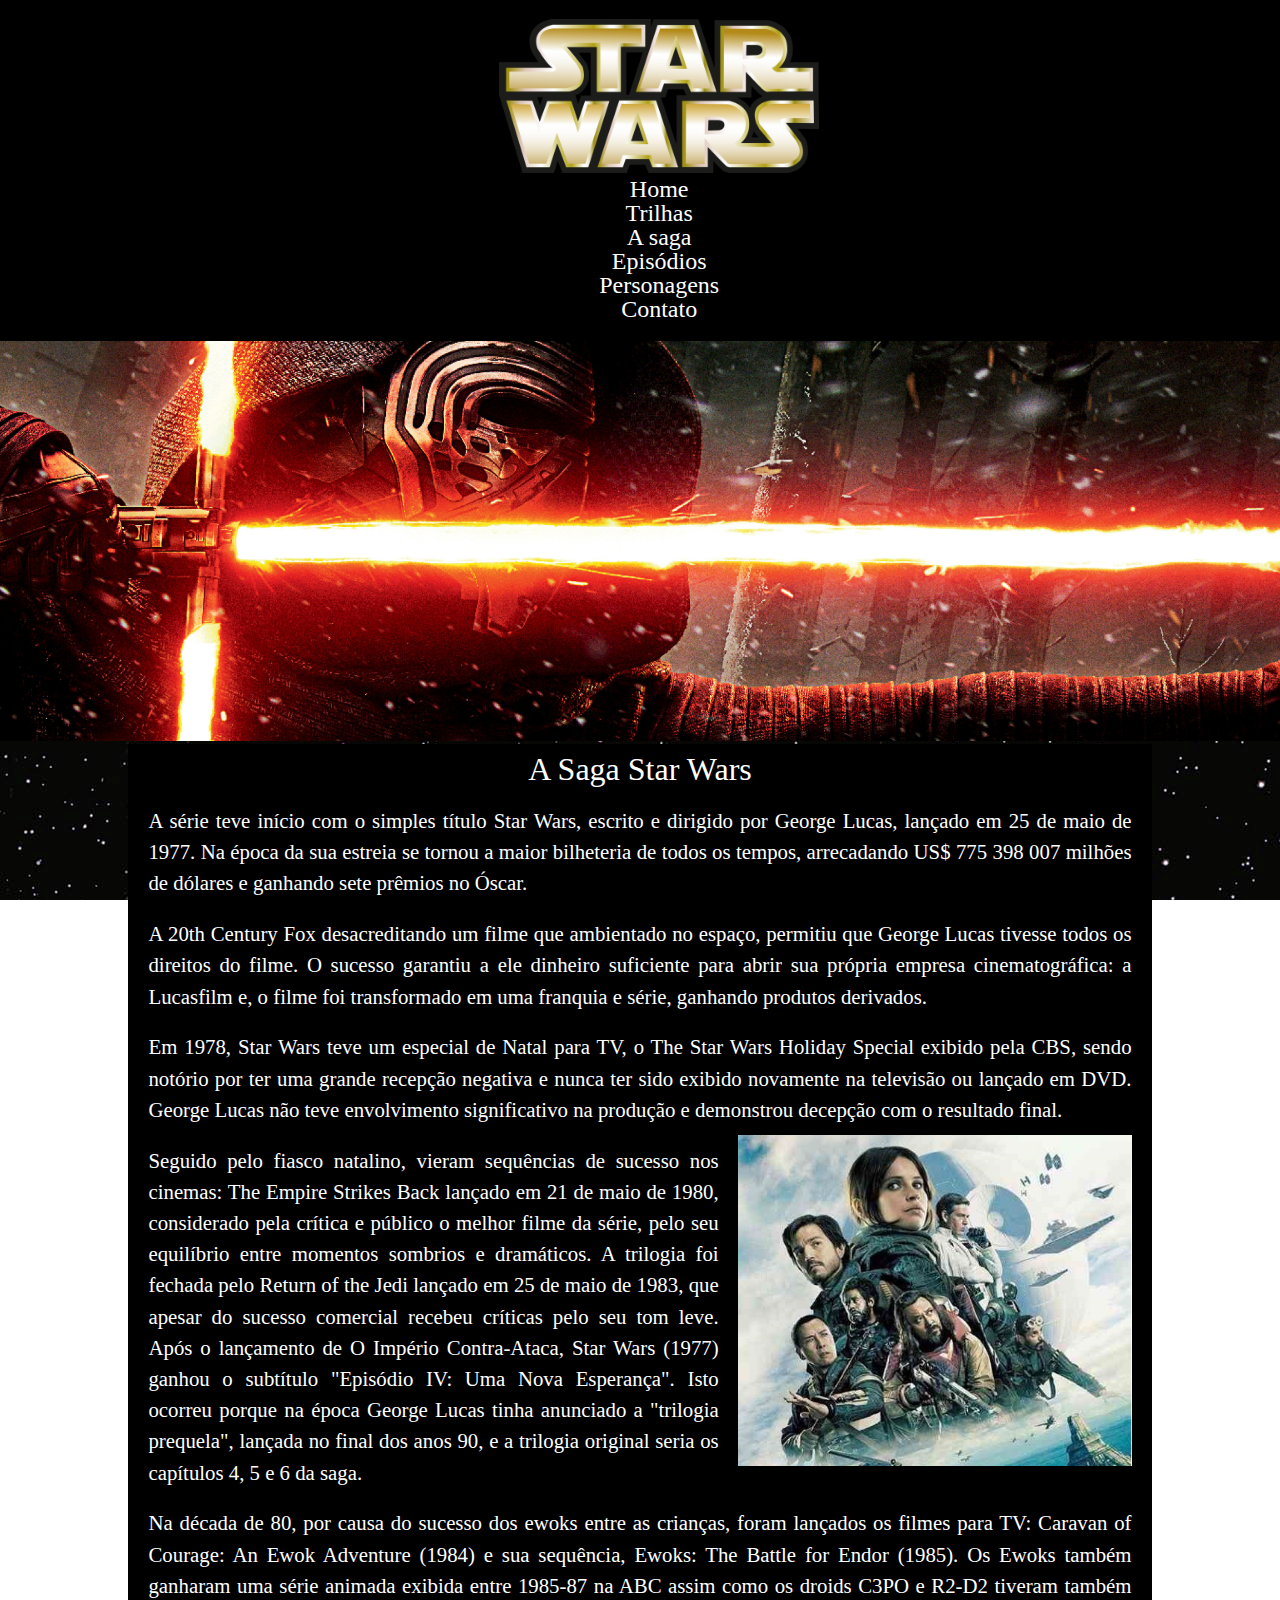
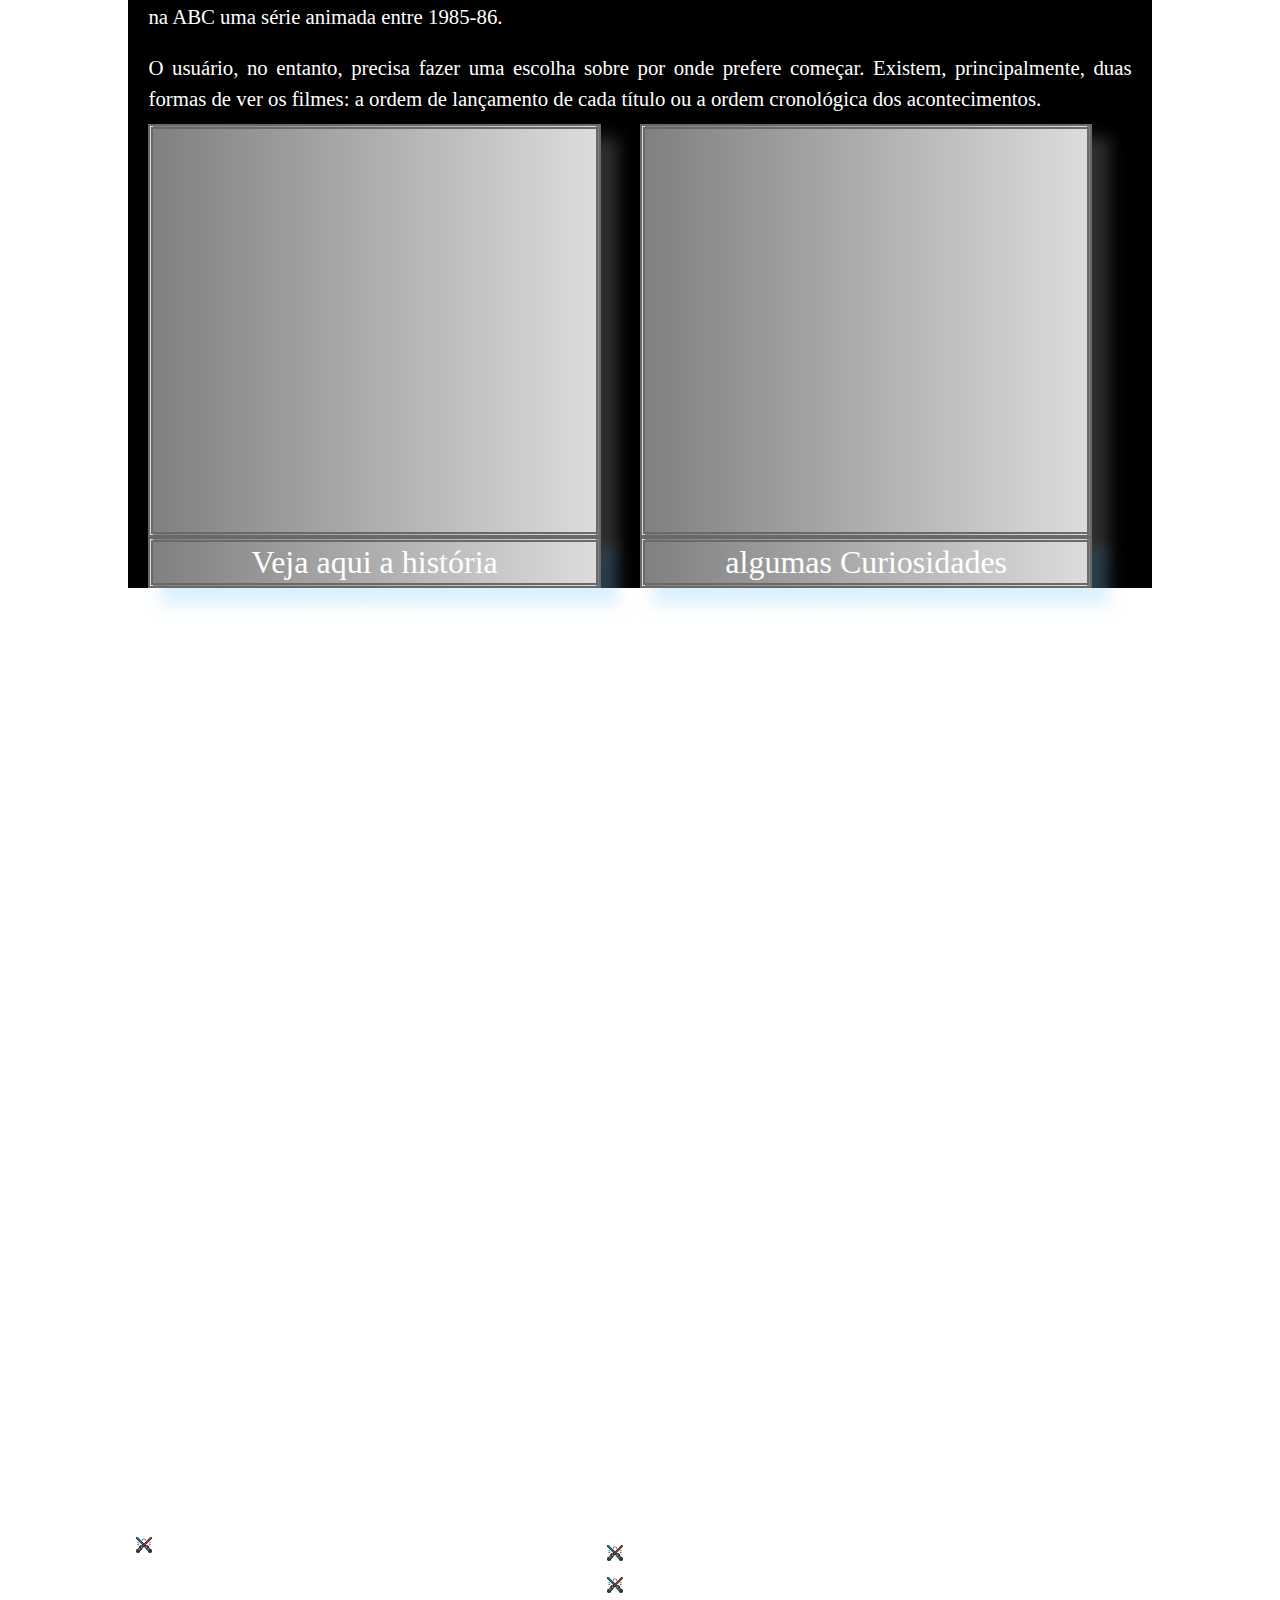
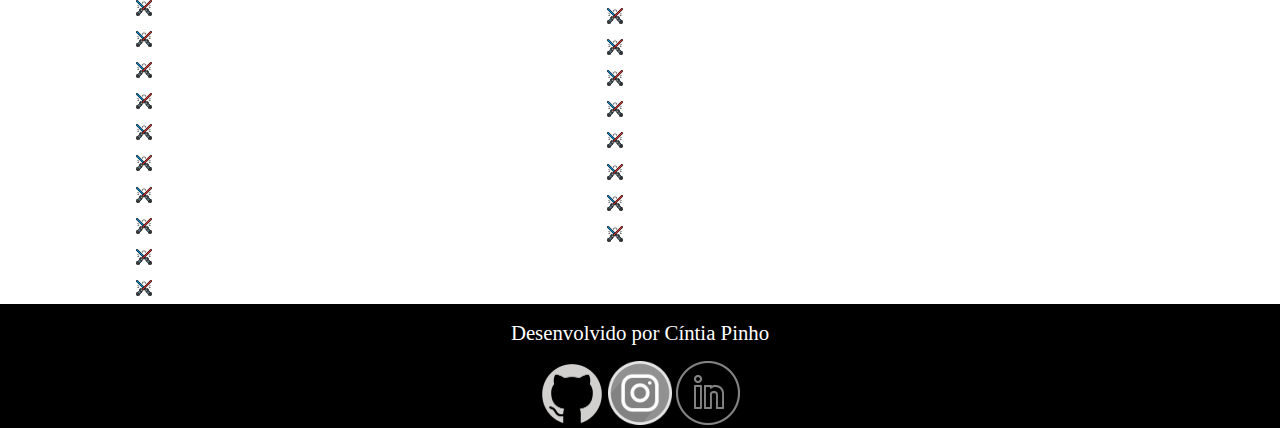
<file: index.html>
<!DOCTYPE html>
<html lang="pt-br">
<head>
	<meta charset="UTF-8">
	<meta http-equiv="X-UA-Compatible" content="IE=edge">
	<meta name="viewport" content="width=device-width, initial-scale=1.0">
	<title>Star Wars</title>
	<link rel="stylesheet" href="css/reset.css">
	<link rel="stylesheet" href="css/style.css">	
	<link rel="shortcut icon" href="img/favicon.ico" type="image/x-icon">	
	<href="https://fonts.googleapis.com/css2?family=Permanent+Marker&display=swap" rel="stylesheet">
</head>
<body>
	<!--Header irá representar o logo e o menu do site -->
	<header>
		<div class="logo">
			<img class="logotopo" src="img/logo/logotopo.png" alt="Logotipo do Satarwars">			
		</div>
		<nav>
			<ul>
				<li><a href="index.html">Home</a></li>
				<li><a href="trilhas.html">Trilhas</a></li>
				<li><a href="#saga">A saga</a></li>
				<li><a href="#epi">Episódios</a></li>
				<li><a href="#per">Personagens</a></li>
				<li><a href="contato.html">Contato</a></li>
			</ul>			
		</nav>		
	</header>
	<figure>
		<img class="banner" src="img/bannerstarsmelhor.jpg" alt="banner contendo imagens de livros aleatórios">
	</figure>
	<div class="container">
		<section id="saga">				
			<h1>A Saga Star Wars</h1>
			<p>A série teve início com o simples título Star Wars, escrito e dirigido por George Lucas, lançado em 25 de maio de 1977. Na época da sua estreia se tornou a maior bilheteria de todos os tempos, arrecadando US$ 775 398 007 milhões de dólares e ganhando sete prêmios no Óscar.</p>
			<p>A 20th Century Fox desacreditando um filme que ambientado no espaço, permitiu que George Lucas tivesse todos os direitos do filme. O sucesso garantiu a ele dinheiro suficiente para abrir sua própria empresa cinematográfica: a Lucasfilm e, o filme foi transformado em uma franquia e série, ganhando produtos derivados.</p>
			<p>Em 1978, Star Wars teve um especial de Natal para TV, o The Star Wars Holiday Special exibido pela CBS, sendo notório por ter uma grande recepção negativa e nunca ter sido exibido novamente na televisão ou lançado em DVD. George Lucas não teve envolvimento significativo na produção e demonstrou decepção com o resultado final.</p>
				<a target="_blank" href="https://www.starwars.com/"><img class="ladodir imgmeio" src="img/hist.jpg" alt="Imagem de George Lucas"></a>							
			<p>Seguido pelo fiasco natalino, vieram sequências de sucesso nos cinemas: The Empire Strikes Back lançado em 21 de maio de 1980, considerado pela crítica e público o melhor filme da série, pelo seu equilíbrio entre momentos sombrios e dramáticos. A trilogia foi fechada pelo Return of the Jedi lançado em 25 de maio de 1983, que apesar do sucesso comercial recebeu críticas pelo seu tom leve. Após o lançamento de O Império Contra-Ataca, Star Wars (1977) ganhou o subtítulo "Episódio IV: Uma Nova Esperança". Isto ocorreu porque na época George Lucas tinha anunciado a "trilogia prequela", lançada no final dos anos 90, e a trilogia original seria os capítulos 4, 5 e 6 da saga.</p>
			<p>Na década de 80, por causa do sucesso dos ewoks entre as crianças, foram lançados os filmes para TV: Caravan of Courage: An Ewok Adventure (1984) e sua sequência, Ewoks: The Battle for Endor (1985). Os Ewoks também ganharam uma série animada exibida entre 1985-87 na ABC assim como os droids C3PO e R2-D2 tiveram também na ABC uma série animada entre 1985-86.</p>
			<p>O usuário, no entanto, precisa fazer uma escolha sobre por onde prefere começar. Existem, principalmente, duas formas de ver os filmes: a ordem de lançamento de cada título ou a ordem cronológica dos acontecimentos.</p>
		</section>
		<section id="#curi">
			<div class="linha">
				<div class="col-6">
					<div class="img-card">
						<iframe width="80%" height="400"  src="https://www.youtube.com/embed/WbwuzMIwItE" title="Resumo de Star Wars - Ordem Cronológica - A HISTÓRIA COMPLETA DE STAR WARS" frameborder="0" allow="accelerometer; autoplay; clipboard-write; encrypted-media; gyroscope; picture-in-picture; web-share" allowfullscreen></iframe>
					</div>
					<div class="card">
						<h1>
							Veja aqui a história
						</h1>
					</div>
				</div>
				<div class="col-6">
					<div class="img-card">
						<iframe width="80%" height="400" src="https://www.youtube.com/embed/8U7cFhVo7SY" title="A PROFECIA DO ESCOLHIDO EXPLICADA! (STAR WARS) | CURIOSIDADES | Canal do Mando" frameborder="0" allow="accelerometer; autoplay; clipboard-write; encrypted-media; gyroscope; picture-in-picture; web-share" allowfullscreen></iframe>
					</div>
					<div class="card">
						<h1>
							algumas Curiosidades
						</h1>
					</div>
				</div>
			</div>
		</section>
		<div class="row-sections">		
			<div id="epi" class="col-textos">
				<article>
					<h2>EPISÓDIOS</h2>
					<p>A saga de sucesso criada por George Lucas conta com nove filmes, além de dois spin-offs; saiba onde assistir e por onde começar, de acordo com sua ordem de preferência</p>
					<p>Toda a franquia de Star Wars está disponível no Disney+. Desde o lançamento do primeiro filme, Episódio 1 – Uma Nova Esperança (1977), a saga cativou inúmeros fãs apaixonados em todo o mundo. Mais de 45 anos depois, a produção evoluiu para uma grande franquia, composta por nove filmes, além de spin-offs de histórias importantes para a linha do tempo dos acontecimentos deste universo, como Han Solo (2018) e Rogue One (2016). A saga também conta com séries de sucesso, como The Mandalorian (2019), O Livro de Boba Fett (2021) e Obi-Wan Kenobi (2022), animações e livros. Todo o catálogo do universo está disponível, exclusivamente, na plataforma de streaming da Disney.</p>
					<p>Em relação aos spin-offs, Rogue One (2016) e Han Solo (2018), são títulos que não preservam o enredo dos filmes principais e são mais indicados para fãs familiarizados com o universo da saga. Para novos entusiastas, é aconselhado pular esses dois filmes e assisti-los depois. Para maratonar a saga Star Wars por ordem de lançamento, siga a seguinte sequência:</p>
					<ul class="listasmeio">
						<li>Star Wars ou Episódio IV: Uma Nova Esperança (1977)</li>
						<li>Episódio V: O Império Contra-Ataca (1980)</li>
						<li>Episódio VI: O Retorno de Jedi (1983)</li>
						<li>Episódio I: A Ameaça Fantasma (1999)</li>
						<li>Episódio II: Ataque dos Clones (2002)</li>
						<li>Episódio III: A Vingança dos Sith (2005)</li>
						<li>Episódio VII: O Despertar da Força (2015)</li>
						<li>Rogue One: Uma História Star Wars (2016)</li>
						<li>Episódio VIII: Os Últimos Jedi (2017)</li>
						<li>Han Solo: Uma História Star Wars (2018)</li>
						<li>Episódio IX: A Ascensão Skywalker (2019)</li>					
					</ul>
				</article>	
			</div>
			<div id="per" class="col-textos">
				<article>
					<h2>PERSONAGENS</h2>
					<p>Com nove filmes oficiais e dois derivados, bastante conteúdo de Star Wars foi produzido com o passar dos anos. Em 25 de maio de 1977, foi lançado o filme Star Wars: Uma Nova Esperança, fruto da mente criativa de George Lucas e que revolucionou a área dos efeitos especiais no cinema. Os personagens de Star Wars entraram para a história e até hoje são a nata da nerdice. </p>
					<p>De Jedi e Lordes dos Sith a alienígenas e Wookiees, inúmeros personagens fizeram parte desse universo. Alguns deles desempenham papéis importantes na franquia, participando da maior parte dos filmes. A saga é composta por 9 filmes principais e 2 derivados, sendo que é possível maratonar esse clássico em duas ordens diferentes: a cronológica e a cinematográfica.</p>
					<p>As brincadeiras ficam ainda mais divertidas ao lado de Darth Vader, Han Solo, Luke Skywalker e Chewbacca. As melhores companhias para viver grandes aventuras na galáxia! Além das figuras mais famosas e queridas, você ainda pode garantir brinquedos de outros personagens memoráveis, como a Princesa Leia Organa, Kylo Ren e o Mestre Yoda.</p>
					<p>Confira, abaixo, uma lista com os principais personagens, aqueles que mais aparecem em Star Wars:</p>
					<ul class="listasmeio">
						<li>Luke Skywalker</li>
						<li>Princesa Leia</li>
						<li>Han Solo</li>
						<li>Darth Vader</li>
						<li>R2-d2</li>
						<li>C-3po</li>
						<li>Chewbacca</li>
						<li>Obi-wan Kenobi</li>
						<li>Yoda</li>
						<li>Padmé Amidala</li>
					</ul>								
				</article>
			</div>	
		</div>			
	</div>
	<footer>
		<p class="centro">Desenvolvido por <a href="https://agirweb.com.br/">Cíntia Pinho</a></p>
		<a href="https://github.com/cintiapinho/"><img class="social" src="img/icones/github.png" alt=""></a>
		<a href="https://www.instagram.com/ci_pinho/"><img class="social" src="img/icones/insta.webp" alt=""></a>
		<a href="https://br.linkedin.com/in/c%C3%ADntia-pinho-08918381"></a><img class="social" src="img/icones/linkedin.png" alt=""></a>
	</footer>	
</body>
</html>
</file>
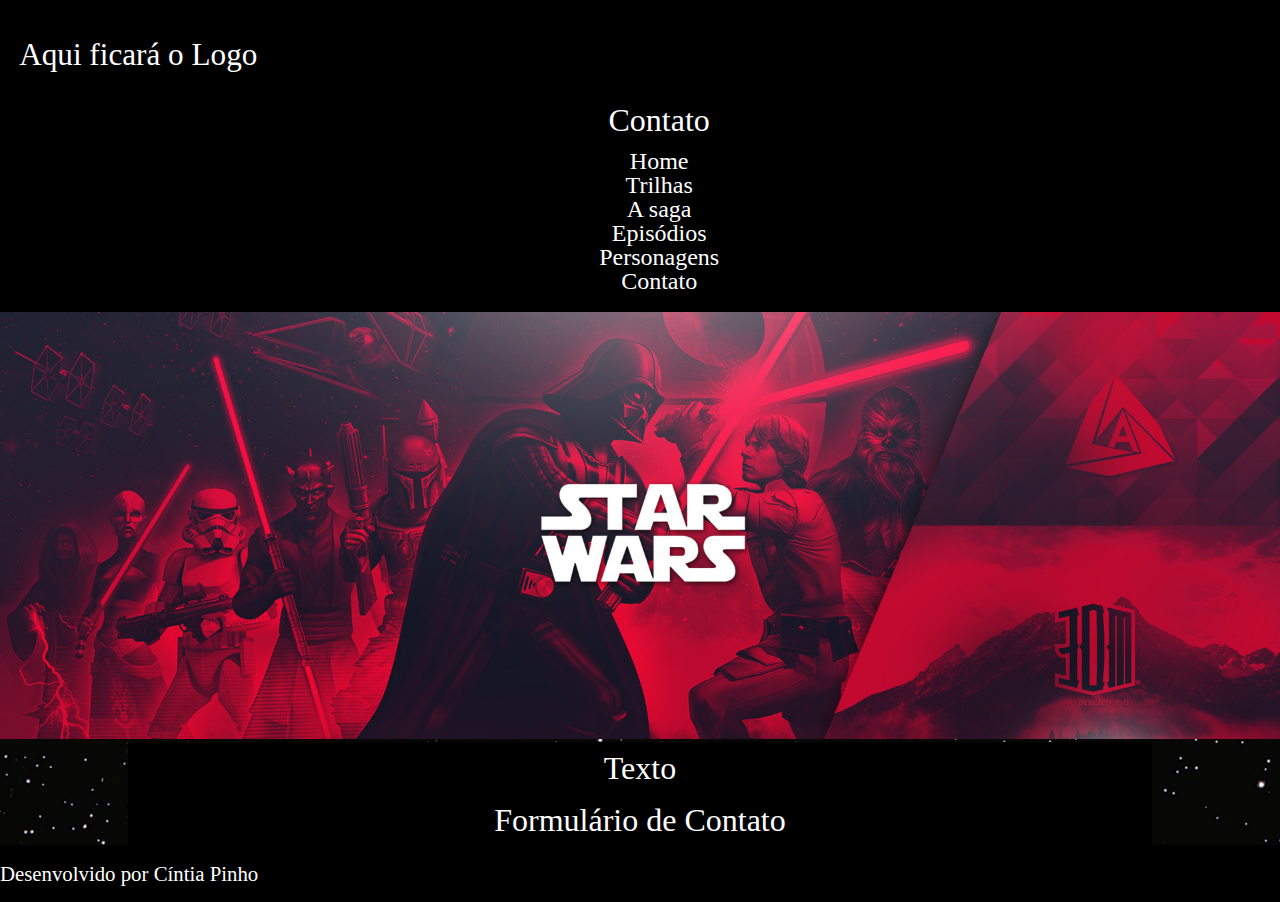
<file: contato.html>
<!DOCTYPE html>
<html lang="en">
<head>
    <meta charset="UTF-8">
	<meta http-equiv="X-UA-Compatible" content="IE=edge">
	<meta name="viewport" content="width=device-width, initial-scale=1.0">
    <title>Trilhas</title>	
	<link rel="stylesheet" href="css/reset.css">
	<link rel="stylesheet" href="css/style.css">	
	<link rel="shortcut icon" href="img/favicon.ico" type="image/x-icon">	
	<href="https://fonts.googleapis.com/css2?family=Permanent+Marker&display=swap" rel="stylesheet">    
</head>
<body>
    <header>
		<div class="logo">
            <p>Aqui ficará o Logo</p>
			<h1>Contato</h1>
		</div>
		<nav>
			<ul>
				<li><a href="index.html">Home</a></li>
				<li><a href="trilhas.html">Trilhas</a></li>
				<li><a href="index.html#saga">A saga</a></li>
				<li><a href="index.html#epi">Episódios</a></li>
				<li><a href="index.html#per">Personagens</a></li>
				<li><a href="contato.html">Contato</a></li>
			</ul>			
		</nav>		
	</header>
	<figure>
		<img class="banner" src="img/bannercontato.jpg" alt="banner contendo imagens de livros aleatórios">
	</figure>
    <div class="container">
        <section>
            <h1>Texto</h1>
        </section>
        <section>
            <h1>Formulário de Contato</h1>            
        </section>
    </div>   
    <footer><p>Desenvolvido por <a href="https://agirweb.com.br/">Cíntia Pinho</a></p></footer>
</body>
</html>
</file>
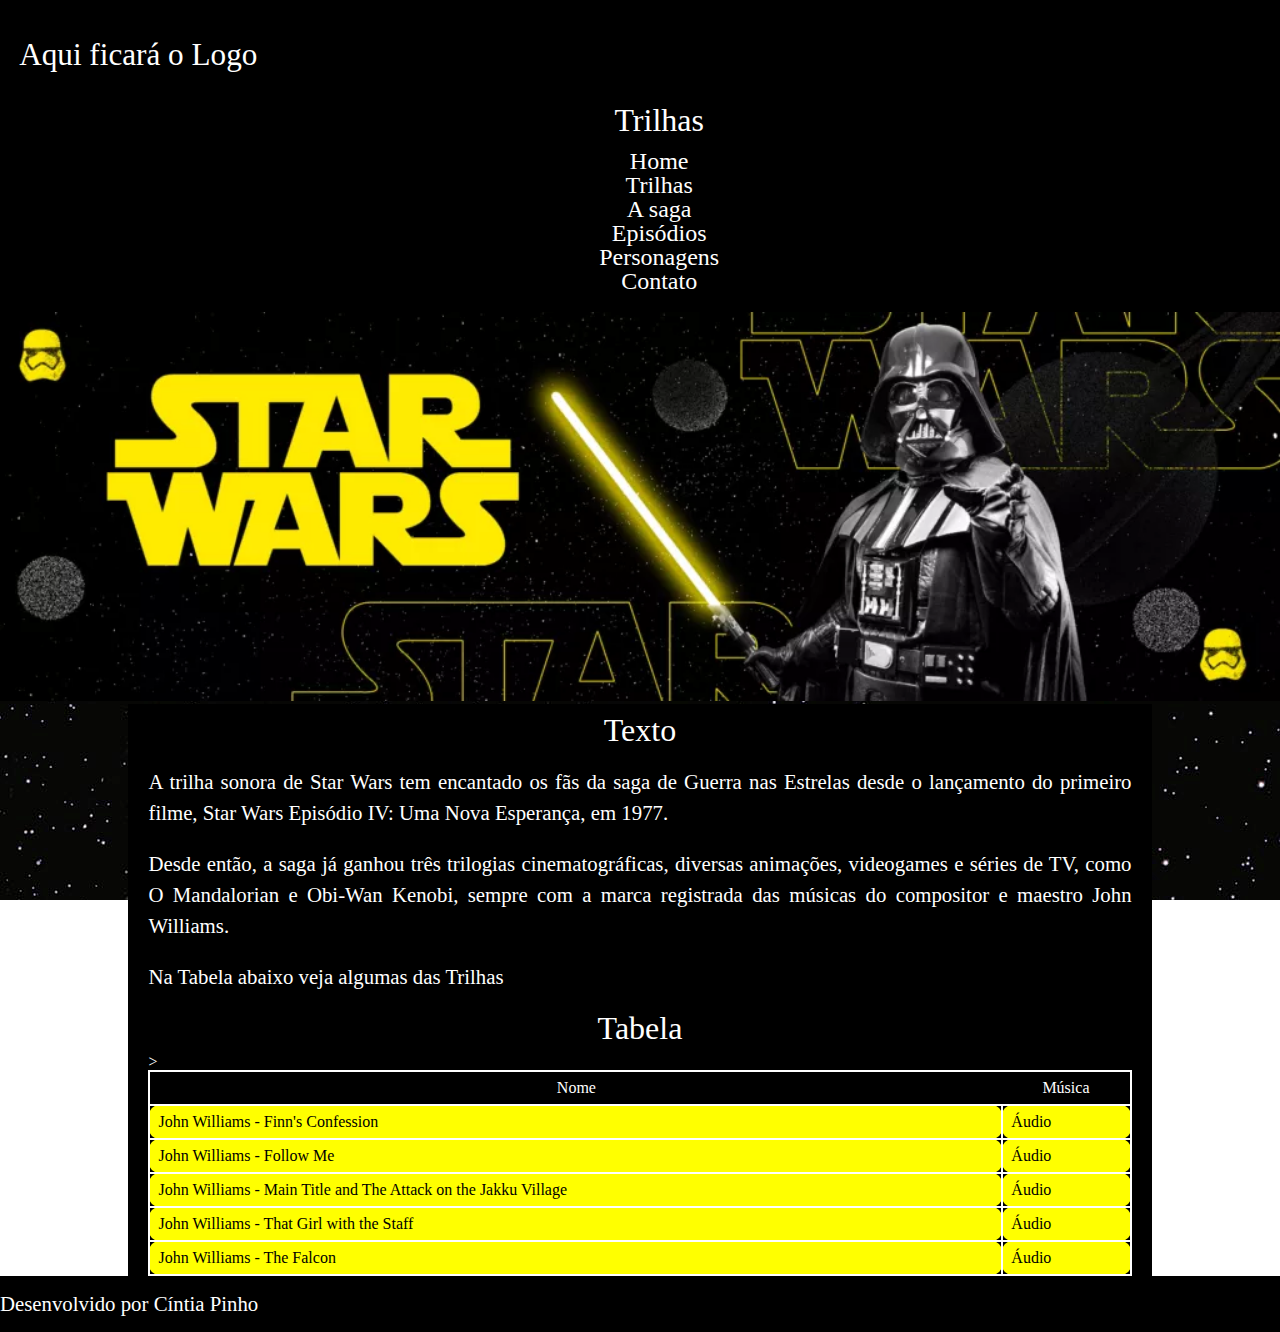
<file: trilhas.html>
<!DOCTYPE html>
<html lang="en">
<head>
    <meta charset="UTF-8">
	<meta http-equiv="X-UA-Compatible" content="IE=edge">
	<meta name="viewport" content="width=device-width, initial-scale=1.0">
    <title>Trilhas</title>	
	<link rel="stylesheet" href="css/reset.css">
	<link rel="stylesheet" href="css/style.css">	
	<link rel="shortcut icon" href="img/favicon.ico" type="image/x-icon">	
	<href="https://fonts.googleapis.com/css2?family=Permanent+Marker&display=swap" rel="stylesheet">    
</head>
<body>
    <header>
		<div class="logo">
            <p>Aqui ficará o Logo</p>
            <h1>Trilhas</h1>
		</div>
		<nav>
			<ul>
				<li><a href="index.html">Home</a></li>
				<li><a href="trilhas.html">Trilhas</a></li>
				<li><a href="index.html#saga">A saga</a></li>
				<li><a href="index.html#epi">Episódios</a></li>
				<li><a href="index.html#per">Personagens</a></li>
				<li><a href="contato.html">Contato</a></li>
			</ul>			
		</nav>		
	</header>
	<figure>
		<img class="banner" src="img/bannertrilha.webp" alt="banner contendo imagens de livros aleatórios">
	</figure>
    <div class="container">
        <section>
            <h1>Texto</h1>
			<p>A trilha sonora de Star Wars tem encantado os fãs da saga de Guerra nas Estrelas desde o lançamento do primeiro filme, Star Wars Episódio IV: Uma Nova Esperança, em 1977.</p>
			<p>Desde então, a saga já ganhou três trilogias cinematográficas, diversas animações, videogames e séries de TV, como O Mandalorian e Obi-Wan Kenobi, sempre com a marca registrada das músicas do compositor e maestro John Williams.</p>
			<p>Na Tabela abaixo veja algumas das Trilhas</p>
		</section>
        <section>
            <h1>Tabela</h1> 
			<table>
				<tr>
				  <th>Nome</th>
				  <th>Música</th>				  
				</tr>
				<tr>
				  <td>John Williams - Finn's Confession</td>
				  <td>Áudio</td>				  
				</tr>
				<tr>
				  <td>John Williams - Follow Me</td>
				  <td>Áudio</td>>				  
				</tr>
				<tr>
				  <td>John Williams - Main Title and The Attack on the Jakku Village</td>
				  <td>Áudio</td>				
				</tr>
				<tr>
				  <td>John Williams - That Girl with the Staff</td>
				  <td>Áudio</td>				  
				</tr>
				<tr>
				  <td>John Williams - The Falcon</td>
				  <td>Áudio</td>				  
				</tr>				
			</table>           
        </section>
    </div>   
    <footer><p>Desenvolvido por <a href="https://agirweb.com.br/">Cíntia Pinho</a></p></footer>
</body>
</html>
</file>
<file: css/style.css>
html{
    scroll-behavior: smooth;
}

body{
    background-image: url(../img/fundo.png);
    background-attachment: fixed;
    color: #fff;
    font-family: 'Permanent Marker',cursive;
}
h1{
    color: #fff;
    text-align: center;
    padding-top: 1% ;
    padding-bottom: 1%;
}

p{
    padding-top: 1%;
    padding-bottom: 1%;
    line-height: 1.5;
    font-size: 1.3em;
    text-align: justify;
  
}

h1{

    font-size: 2rem;

}

h2{
    font-size: 1.5rem;
}

header{
    width: 100%;
    background-color:black;
    padding: 1.5%;
}

section{
    padding-left: 2% ;
    padding-right: 2% ;
    background-color: black;
}

.logo{
    text-align: center;
    color: #fff;
    font-size: 1.5em;
}

.logotopo{
    width: 25%;
}

.social{
    width: 5%;
}

nav{
    text-align: center;
    color: #fff;
    font-size: 1.5em;
}

.banner{
    width: 100%;
    height: 100%;
}

.container{    
    width: 80%;
    margin: auto;    
}

.listasmeio li{
    line-height: 1.5;
    font-size:1.3rem ;
    text-align: left;
}

.listasmeio{
    list-style-image: url('../img/sabre.png');
}

.centro{
    text-align: center;
}



footer{
    background-color:black;
    width: 100%;
    text-align: center;
}

.ladodir{
    float: right;
}

.imgmeio{
    width: 40%;
    margin-left: 2%;
    margin-bottom: 2%;
}

.linha, .row-sections{
    display: flex;
    flex-flow: row wrap;
    text-align: center;    
}


.col-6 {
    width: 50%;
}

.col-textos{
    width: 40%;

}

.img-card{
    background-image: linear-gradient(to right, #808080 , #DCDCDC);
    width: 90%;
    border-style: double;
    border-color: #696969;
    border-width: 5px;
    box-shadow: 15px 15px 15px 2px rgba(239, 234, 234, 0.2);
    transition: 0.3s;   
    
}

.card{
    background-image: linear-gradient(to right, #808080 , #DCDCDC);
    width: 90%;
    box-shadow: 15px 15px 15px 2px rgba(135,206,250, 0.3); 
    transition: 0.3s;   
    border-style: double;
    border-color: #696969;
    border-width: 5px;
}

a:hover {
    text-decoration: none;
    background-color: grey;    
    color: #fff;
    }

#epi, #per{
 text-align: center;
 padding-left: 3%;
 padding-right: 3%;
 margin-top: 2%;
}

table {
    border: 2px solid white;
    border-collapse: collapse;
    width: 100%;  
    color: black;
   
   
  }
  
  td {
    background-color:#FFFF00;
    padding: 8px;
    border: 2px solid white;
    border-radius: 10px;
  }

  th{
    color: #fff;
    padding: 8px;
    background-color: black;
    border-radius: 10px;
  }
  
 

/* Responsive layout - makes a one column layout instead of a two-column layout */
@media (max-width: 600px) {
    .linha,.row-sections  {
      flex-direction: column;
    }

    .col-6 {
        width: 80%;
    }

    .col-textos{
        width: 80%;
    
    }
  }
</file>
